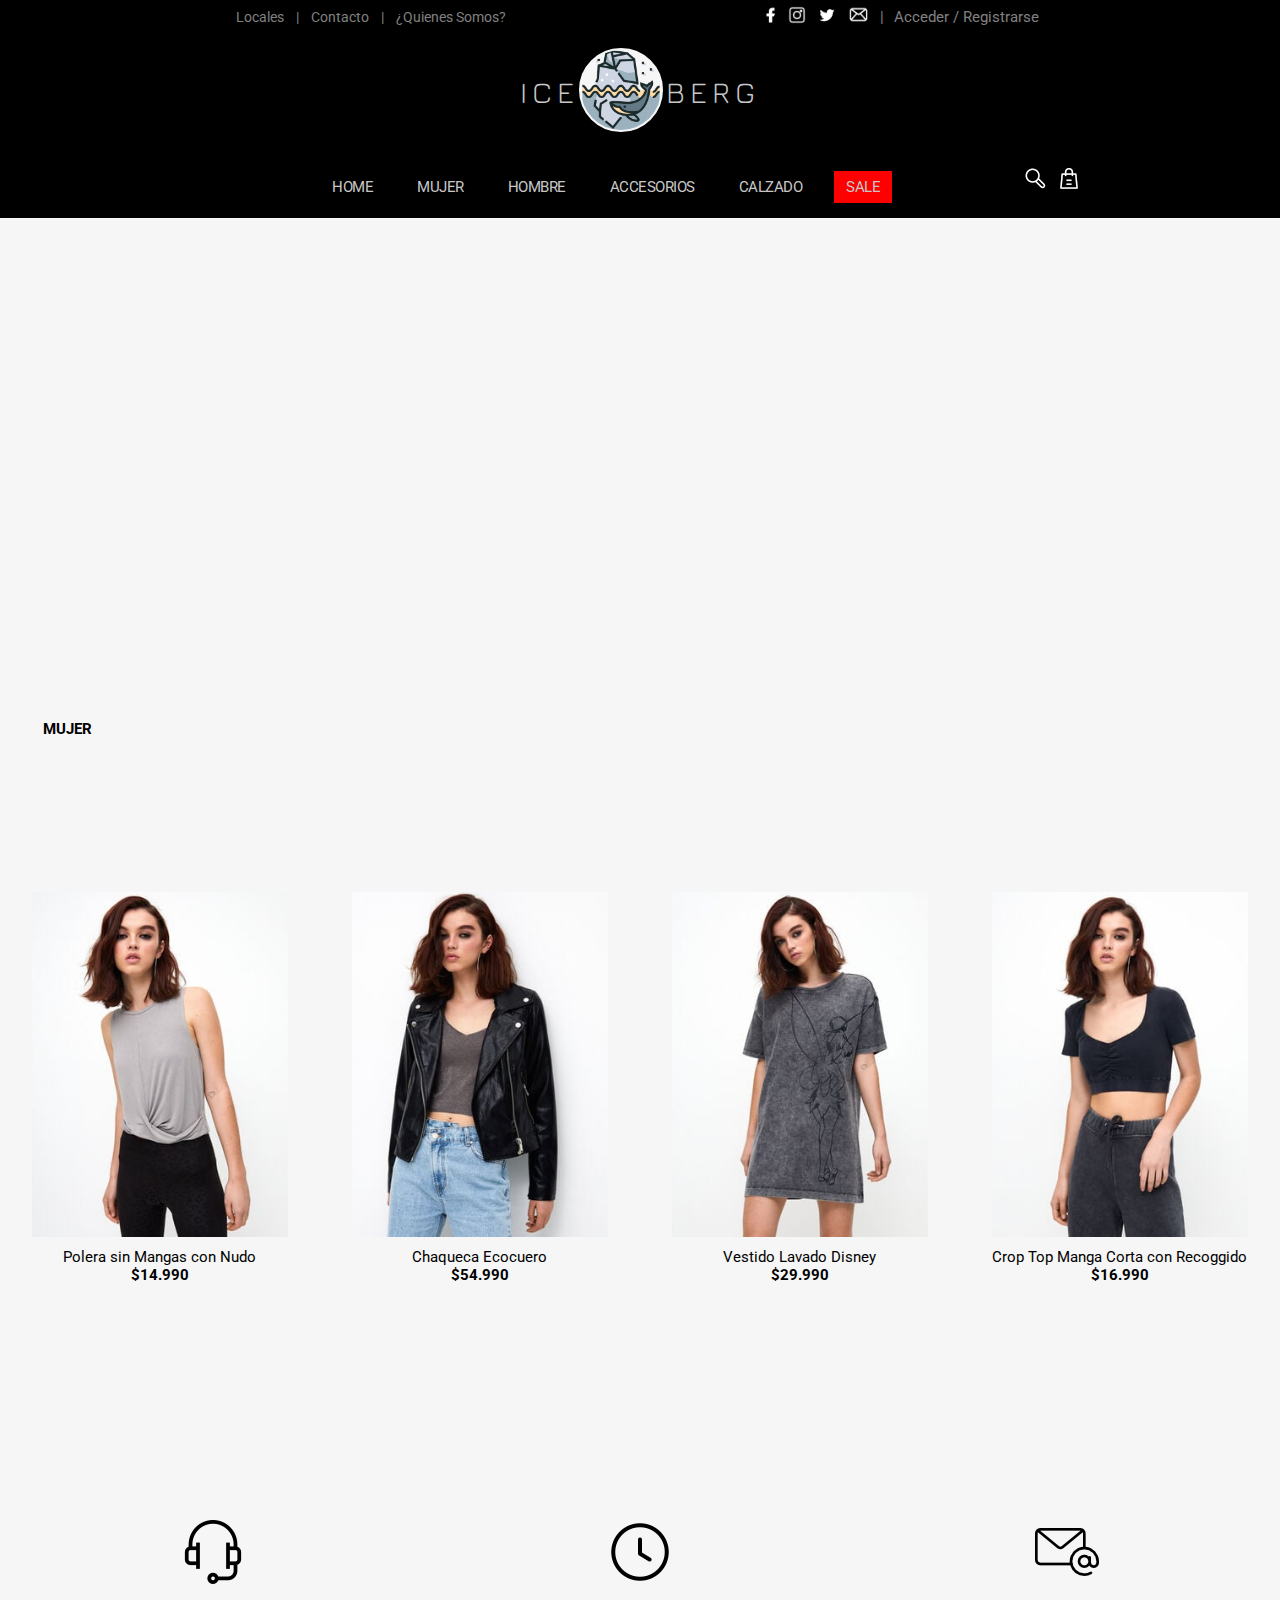
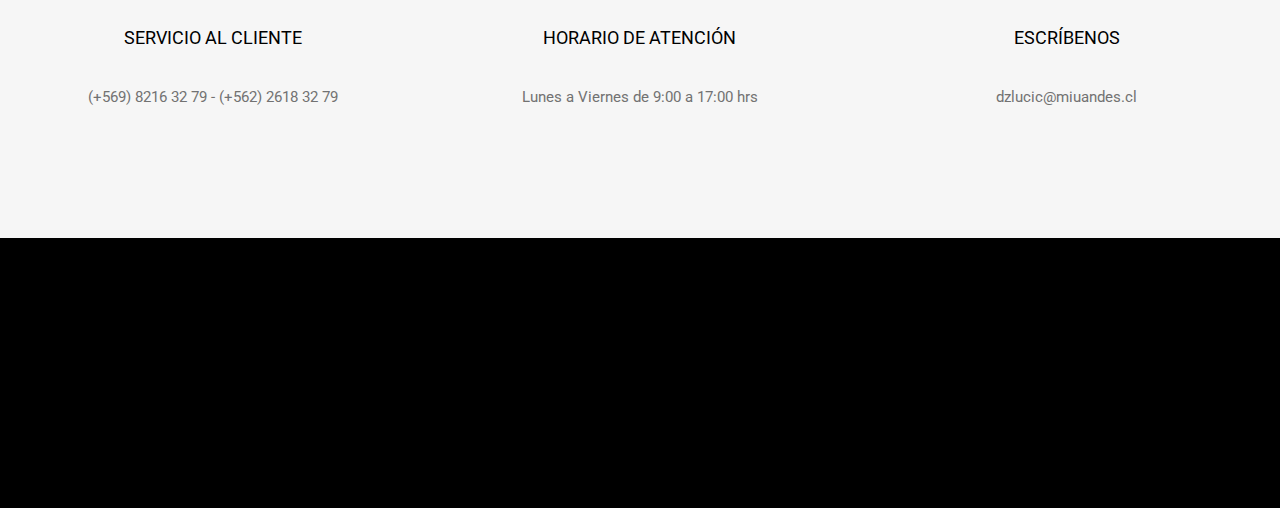
<file: index.html>
<!-- GIT -->

    <!-- 
    git es un repositorio de versionamiento (entre otras cosas) colaborativo (es usable por muchos usuarios)

    git init (para crear la carpeta .git que es vincular git con el proyecto)
    git status (para ver en qué estado y qué carpetas se han subido)
    git add . (para subir todo)
    git add css/ (para subir carpeta)
    git add index.html (para subir archivo)
    git status (verificamos que está subido un cambio pero au no confirmado, area de stage)
    git commit -m"mensaje asociado al commit que describe lo que tiene el commit" (esto es para pasar
    los cambios desde el stage al commit, es una etapa en donde se confirman los cambios). cuando es 
    inicial es git commit -m"Initial Commit"
    git log
    clear (para limpiar consola)
    git branch (me dice donde estoy)
    master (la rama principal por defecto)
    git branch develop (cambio develop por nombre de la rama)
    git checkout develop (para irme a la rama develop)
    git checkout master, git merge develop (me voy a la rama master y después aplico merge para llevar 
    a la rama principal lo que hice en develop)
    touch contacto.html (para agregar un archivo a la carpeta que estamos desde la terminal) 
    -->
 

<!DOCTYPE html>
<html lang="en">

<head>

    <meta charset="UTF-8">
    <meta http-equiv="X-UA-Compatible" content="IE=edge">
    <meta name="viewport" content="width=device-width, initial-scale=1.0">

     <!-- 
    CND Bootstrap CSS
    <link href="https://cdn.jsdelivr.net/npm/bootstrap@5.1.3/dist/css/bootstrap.min.css" rel="stylesheet" integrity="sha384-1BmE4kWBq78iYhFldvKuhfTAU6auU8tT94WrHftjDbrCEXSU1oBoqyl2QvZ6jIW3" crossorigin="anonymous"> 
    -->
    <!-- Font Roboto thin 100 & light 300 & Regular 400-->
    <link rel="preconnect" href="https://fonts.googleapis.com"> 
    <link rel="preconnect" href="https://fonts.gstatic.com" crossorigin> 
    <link href="https://fonts.googleapis.com/css2?family=Roboto:wght@100;300;400&display=swap" rel="stylesheet">
    <!-- Font Jura light 300 -->
    <link rel="preconnect" href="https://fonts.googleapis.com"> 
    <link rel="preconnect" href="https://fonts.gstatic.com" crossorigin> 
    <link href="https://fonts.googleapis.com/css2?family=Jura:wght@300&display=swap" rel="stylesheet">
    <!-- Local Main CSS -->
    <link rel="stylesheet" href="./css/main.css">
    <!-- título página -->
    <title>Iceberg</title>
    
    
</head>

<body>
    
    <header>

        <div class="top-bar">

            <div class="top-left">
                <ul>
                    <li>Locales</li>
                    <li>|</li>
                    <li>Contacto</li>
                    <li>|</li>
                    <li>¿Quienes Somos?</li>
                </ul>
            </div>

            <div class="top-center">
                <div>
                    <img id="img-fb" src="./public/img/icons/fb-icon4.png" alt="facebook">
                </div>
                <div>
                    <img id="img-ig" src="./public/img/icons/ig-icon2.png" alt="instagram">
                </div>
                <div>
                    <img id="img-tw" src="./public/img/icons/twitter-icon2.png" alt="twitter">
                </div>
                <div>
                    <img id="img-mail" src="./public/img/icons/mail-icon4.png" alt="mail">
                </div>
                <div class="top-center-right">
                    <ul>
                        <li> | </li>
                        <li>Acceder / Registrarse</li>
                    </ul>
                     
                </div>
            </div>



        </div>

        <div class="mid-bar">
            <div class="mid-name">
                <span>
                    ICE
                </span>

            </div>
            <div class="mid-logo">
                <div class="img-logo">
                    <img src="./public/img/icons/iceberg-icon.png" alt="iceberg">
                </div>
            </div>
            <div class="mid-name">
                <span>
                    BERG
                </span>
            </div>
        </div>

        <div class="bottom-bar">
            <nav class="bottom-nav">

                <div class="nav-menu">
                    <a href="/index.html">HOME</a> 
                </div>

                <div class="nav-menu" id="nav-mujer"> 
                   <a href="./pages/mujer.html">MUJER</a>
                    <div>
                        <ul class="nav-submenu">
                            <li>JEANS</li>
                            <li>BLUSAS</li>
                            <li>CHAQUETAS</li>
                            <li>POLERAS</li>
                            <li>SWEATERS Y POLERONES</li>
                            <li>PANTALONES</li>
                            <li>ABRIGOS Y PARKAS</li>
                        </ul>
                    </div>
                </div>

                <div class="nav-menu" id="nav-hombre">
                    <a href="./pages/hombre.html">HOMBRE</a> 
                    <div>
                        <ul class="nav-submenu">
                            <li>JEANS</li>
                            <li>CAMISAS</li>
                            <li>CHAQUETAS</li>
                            <li>POLERAS</li>
                            <li>SWEATERS Y POLERONES</li>
                            <li>PANTALONES</li>
                            <li>ABRIGOS Y PARKAS</li>

                        </ul>
                    </div>
                </div>

                <div class="nav-menu" id="nav-accesorios">
                    <a href="./pages/accesorios.html">ACCESORIOS</a> 
                    <div>
                        <ul class="nav-submenu" >
                            <li>CINTUNORES</li>
                            <li>MOCHILAS Y BOLSOS</li>
                            <li>PULSERAS</li>
                        </ul>
                    </div>
                </div>
                
                <div class="nav-menu">
                    <a href="./pages/calzado.html">CALZADO</a> 
                </div>

                <div class="nav-menu" id="nav-sale">
                    <a href="./pages/sale.html">SALE</a>    
                    <div>
                        <ul class="nav-submenu">
                            <li>SALE MUJER</li>
                            <li>SALE HOMBRE</li>
                        </ul>
                    </div>
                </div>

            </nav>
            <div class="nav-items">
                    <div>
                        <img src="./public/img/icons/lupa-icon.png" alt="lupa">
                    </div>
                    <div>
                        <img src="./public/img/icons/canasta-icon4.png" alt="canasta">
                    </div>
            </div>
        </div>


    </header>

    <main>

        <section class="main-top">


        </section>

        <section class="main-mid">

            <div class="main-mid-top"> 
                <div class="main-mid-font-02">
                    MUJER
                </div>
            </div>

            <div class="main-mid-left-01">
                <div>
                    <img src="./public/img/products/nina01_1.jpg" alt="" class="main-mid-img">
                </div>
                <div class="main-mid-bloq-text">
                    <div class="main-mid-font-01">
                        Polera sin Mangas con Nudo
                    </div>
                    <div class="main-mid-font-02">
                        $14.990
                    </div>
                </div>
            </div>

            <div class="main-mid-left-02">
                <div>
                    <img src="./public/img/products/nina02_1.jpg" alt="" class="main-mid-img">
                </div>
                <div class="main-mid-bloq-text">
                    <div class="main-mid-font-01">
                        Chaqueca Ecocuero
                    </div>
                    <div class="main-mid-font-02">
                        $54.990
                    </div>
                </div>
            </div>

            <div class="main-mid-right-01">
                <div>
                    <img src="./public/img/products/nina03_1.jpg" alt="" class="main-mid-img">
                </div>
                <div class="main-mid-bloq-text">
                    <div class="main-mid-font-01">
                        Vestido Lavado Disney
                    </div>
                    <div class="main-mid-font-02">
                        $29.990
                    </div>
                </div>
                
            </div>

            <div class="main-mid-right-02">
                <div>
                    <img src="./public/img/products/nina04_1.jpg" alt="" class="main-mid-img">
                </div>
                <div class="main-mid-bloq-text">
                    <div class="main-mid-font-01">
                        Crop Top Manga Corta con Recoggido
                    </div>
                    <div class="main-mid-font-02">
                        $16.990
                    </div>
                </div>
            </div>

        </section>

        <section class="main-bottom">

            <div class="main-bottom-left">
                <div>
                        <img src="./public/img/icons/call-center.png" alt="servicio-llamado-contacto">
                </div>
                <div class="style-font-bottom-01">
                    SERVICIO AL CLIENTE
                </div>
                <div class="style-font-bottom-02">
                    (+569) 8216 32 79 - (+562) 2618 32 79
                </div>
            </div>

            <div class="main-bottom-mid">
                <div>
                    <img src="./public/img/icons/reloj.png" alt="horario-atencion-reloj">
                </div>
                <div class="style-font-bottom-01">
                    HORARIO DE ATENCIÓN
                </div>
                <div class="style-font-bottom-02">
                    Lunes a Viernes de 9:00 a 17:00 hrs
                </div>
            </div>

            <div class="main-bottom-right">
                <div>
                    <img src="./public/img/icons/correo-electronico.png" alt="contacto-mail-correo">
                </div>
                <div class="style-font-bottom-01">
                    ESCRÍBENOS
                </div>
                <div class="style-font-bottom-02">
                    dzlucic@miuandes.cl
                </div>

            </div>

        </section>

    </main>

    <footer>

    </footer>
    
    <!-- 
    CND JS Components
    <script src="https://cdn.jsdelivr.net/npm/bootstrap@5.1.3/dist/js/bootstrap.bundle.min.js" integrity="sha384-ka7Sk0Gln4gmtz2MlQnikT1wXgYsOg+OMhuP+IlRH9sENBO0LRn5q+8nbTov4+1p" crossorigin="anonymous"></script> 
    -->
</body>
</html>
</file>
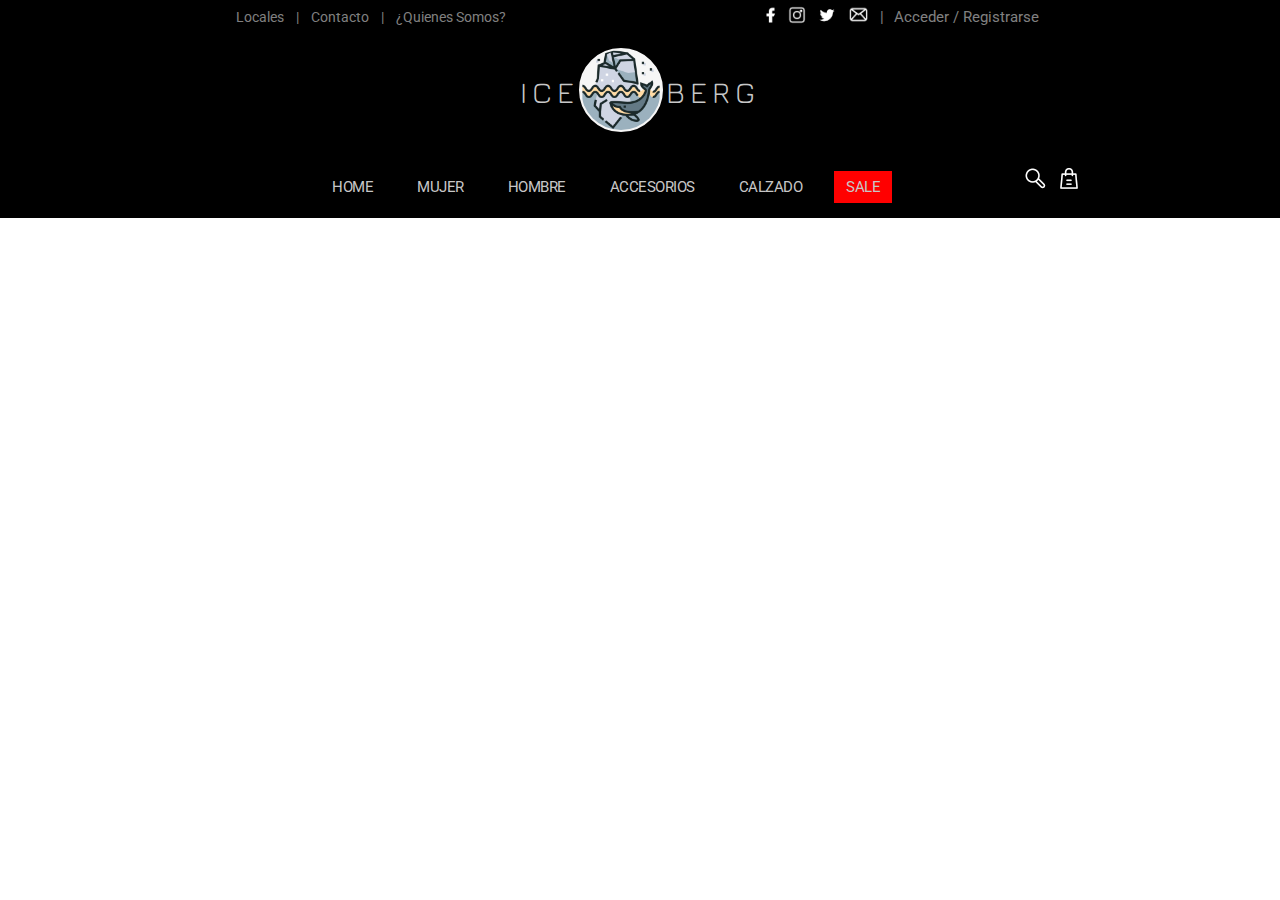
<file: pages/accesorios.html>
<!DOCTYPE html>
<html lang="en">
<head>
    <meta charset="UTF-8">
    <meta http-equiv="X-UA-Compatible" content="IE=edge">
    <meta name="viewport" content="width=device-width, initial-scale=1.0">
    <!-- Font Roboto thin 100 & light 300 & Regular 400-->
    <link rel="preconnect" href="https://fonts.googleapis.com"> 
    <link rel="preconnect" href="https://fonts.gstatic.com" crossorigin> 
    <link href="https://fonts.googleapis.com/css2?family=Roboto:wght@100;300;400&display=swap" rel="stylesheet">
    <!-- Font Jura light 300 -->
    <link rel="preconnect" href="https://fonts.googleapis.com"> 
    <link rel="preconnect" href="https://fonts.gstatic.com" crossorigin> 
    <link href="https://fonts.googleapis.com/css2?family=Jura:wght@300&display=swap" rel="stylesheet">
    <!-- main css -->
    <link rel="stylesheet" href="../css/main.css">
    <!-- título página -->
    <title>Accesorios-Iceberg</title>

</head>

<body>

    <header>

        <div class="top-bar">

            <div class="top-left">
                <ul>
                    <li>Locales</li>
                    <li>|</li>
                    <li>Contacto</li>
                    <li>|</li>
                    <li>¿Quienes Somos?</li>
                </ul>
            </div>

            <div class="top-center">
                <div>
                    <img id="img-fb" src="../public/img/icons/fb-icon4.png" alt="facebook">
                </div>
                <div>
                    <img id="img-ig" src="../public/img/icons/ig-icon2.png" alt="instagram">
                </div>
                <div>
                    <img id="img-tw" src="../public/img/icons/twitter-icon2.png" alt="twitter">
                </div>
                <div>
                    <img id="img-mail" src="../public/img/icons/mail-icon4.png" alt="mail">
                </div>
                <div class="top-center-right">
                    <ul>
                        <li> | </li>
                        <li>Acceder / Registrarse</li>
                    </ul>
                     
                </div>
            </div>



        </div>

        <div class="mid-bar">
            <div class="mid-name">
                <span>
                    ICE
                </span>

            </div>
            <div class="mid-logo">
                <div class="img-logo">
                    <img src="../public/img/icons/iceberg-icon.png" alt="iceberg">
                </div>
            </div>
            <div class="mid-name">
                <span>
                    BERG
                </span>
            </div>
        </div>

        <div class="bottom-bar">
            <nav class="bottom-nav">

                <div class="nav-menu">
                    <a href="../index.html">HOME</a> 
                </div>

                <div class="nav-menu" id="nav-mujer"> 
                   <a href="../pages/mujer.html">MUJER</a>
                    <div>
                        <ul class="nav-submenu">
                            <li>JEANS</li>
                            <li>BLUSAS</li>
                            <li>CHAQUETAS</li>
                            <li>POLERAS</li>
                            <li>SWEATERS Y POLERONES</li>
                            <li>PANTALONES</li>
                            <li>ABRIGOS Y PARKAS</li>
                        </ul>
                    </div>
                </div>

                <div class="nav-menu" id="nav-hombre">
                    <a href="../pages/hombre.html">HOMBRE</a> 
                    <div>
                        <ul class="nav-submenu">
                            <li>JEANS</li>
                            <li>CAMISAS</li>
                            <li>CHAQUETAS</li>
                            <li>POLERAS</li>
                            <li>SWEATERS Y POLERONES</li>
                            <li>PANTALONES</li>
                            <li>ABRIGOS Y PARKAS</li>

                        </ul>
                    </div>
                </div>

                <div class="nav-menu" id="nav-accesorios">
                    <a href="../pages/accesorios.html">ACCESORIOS</a> 
                    <div>
                        <ul class="nav-submenu" >
                            <li>CINTUNORES</li>
                            <li>MOCHILAS Y BOLSOS</li>
                            <li>PULSERAS</li>
                        </ul>
                    </div>
                </div>
                
                <div class="nav-menu">
                    <a href="../pages/calzado.html">CALZADO</a> 
                </div>

                <div class="nav-menu" id="nav-sale">
                    <a href="../pages/sale.html">SALE</a>    
                    <div>
                        <ul class="nav-submenu">
                            <li>SALE MUJER</li>
                            <li>SALE HOMBRE</li>
                        </ul>
                    </div>
                </div>

            </nav>
            <div class="nav-items">
                    <div>
                        <img src="../public/img/icons/lupa-icon.png" alt="lupa">
                    </div>
                    <div>
                        <img src="../public/img/icons/canasta-icon4.png" alt="canasta">
                    </div>
            </div>
        </div>


    </header>


</body>
</html>
</file>
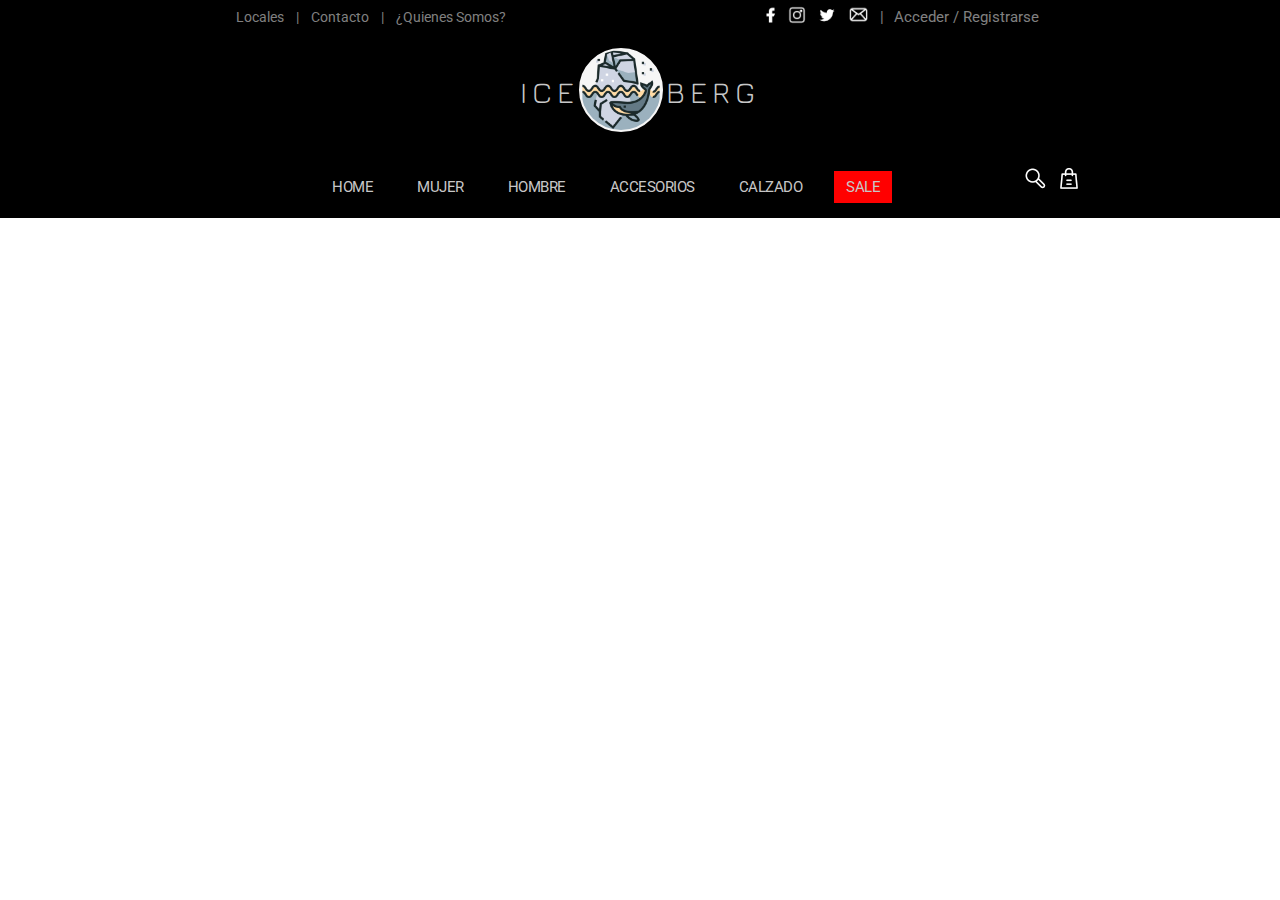
<file: pages/calzado.html>
<!DOCTYPE html>
<html lang="en">
<head>
    <meta charset="UTF-8">
    <meta http-equiv="X-UA-Compatible" content="IE=edge">
    <meta name="viewport" content="width=device-width, initial-scale=1.0">
    <!-- Font Roboto thin 100 & light 300 & Regular 400-->
    <link rel="preconnect" href="https://fonts.googleapis.com"> 
    <link rel="preconnect" href="https://fonts.gstatic.com" crossorigin> 
    <link href="https://fonts.googleapis.com/css2?family=Roboto:wght@100;300;400&display=swap" rel="stylesheet">
    <!-- Font Jura light 300 -->
    <link rel="preconnect" href="https://fonts.googleapis.com"> 
    <link rel="preconnect" href="https://fonts.gstatic.com" crossorigin> 
    <link href="https://fonts.googleapis.com/css2?family=Jura:wght@300&display=swap" rel="stylesheet">
    <!-- main css -->
    <link rel="stylesheet" href="../css/main.css">
    <!-- título página -->
    <title>Calzado-Iceberg</title>

</head>

<body>

    <header>

        <div class="top-bar">

            <div class="top-left">
                <ul>
                    <li>Locales</li>
                    <li>|</li>
                    <li>Contacto</li>
                    <li>|</li>
                    <li>¿Quienes Somos?</li>
                </ul>
            </div>

            <div class="top-center">
                <div>
                    <img id="img-fb" src="../public/img/icons/fb-icon4.png" alt="facebook">
                </div>
                <div>
                    <img id="img-ig" src="../public/img/icons/ig-icon2.png" alt="instagram">
                </div>
                <div>
                    <img id="img-tw" src="../public/img/icons/twitter-icon2.png" alt="twitter">
                </div>
                <div>
                    <img id="img-mail" src="../public/img/icons/mail-icon4.png" alt="mail">
                </div>
                <div class="top-center-right">
                    <ul>
                        <li> | </li>
                        <li>Acceder / Registrarse</li>
                    </ul>
                     
                </div>
            </div>



        </div>

        <div class="mid-bar">
            <div class="mid-name">
                <span>
                    ICE
                </span>

            </div>
            <div class="mid-logo">
                <div class="img-logo">
                    <img src="../public/img/icons/iceberg-icon.png" alt="iceberg">
                </div>
            </div>
            <div class="mid-name">
                <span>
                    BERG
                </span>
            </div>
        </div>

        <div class="bottom-bar">
            <nav class="bottom-nav">

                <div class="nav-menu">
                    <a href="../index.html">HOME</a> 
                </div>

                <div class="nav-menu" id="nav-mujer"> 
                   <a href="../pages/mujer.html">MUJER</a>
                    <div>
                        <ul class="nav-submenu">
                            <li>JEANS</li>
                            <li>BLUSAS</li>
                            <li>CHAQUETAS</li>
                            <li>POLERAS</li>
                            <li>SWEATERS Y POLERONES</li>
                            <li>PANTALONES</li>
                            <li>ABRIGOS Y PARKAS</li>
                        </ul>
                    </div>
                </div>

                <div class="nav-menu" id="nav-hombre">
                    <a href="../pages/hombre.html">HOMBRE</a> 
                    <div>
                        <ul class="nav-submenu">
                            <li>JEANS</li>
                            <li>CAMISAS</li>
                            <li>CHAQUETAS</li>
                            <li>POLERAS</li>
                            <li>SWEATERS Y POLERONES</li>
                            <li>PANTALONES</li>
                            <li>ABRIGOS Y PARKAS</li>

                        </ul>
                    </div>
                </div>

                <div class="nav-menu" id="nav-accesorios">
                    <a href="../pages/accesorios.html">ACCESORIOS</a> 
                    <div>
                        <ul class="nav-submenu" >
                            <li>CINTUNORES</li>
                            <li>MOCHILAS Y BOLSOS</li>
                            <li>PULSERAS</li>
                        </ul>
                    </div>
                </div>
                
                <div class="nav-menu">
                    <a href="../pages/calzado.html">CALZADO</a> 
                </div>

                <div class="nav-menu" id="nav-sale">
                    <a href="../pages/sale.html">SALE</a>    
                    <div>
                        <ul class="nav-submenu">
                            <li>SALE MUJER</li>
                            <li>SALE HOMBRE</li>
                        </ul>
                    </div>
                </div>

            </nav>
            <div class="nav-items">
                    <div>
                        <img src="../public/img/icons/lupa-icon.png" alt="lupa">
                    </div>
                    <div>
                        <img src="../public/img/icons/canasta-icon4.png" alt="canasta">
                    </div>
            </div>
        </div>


    </header>


</body>
</html>
</file>
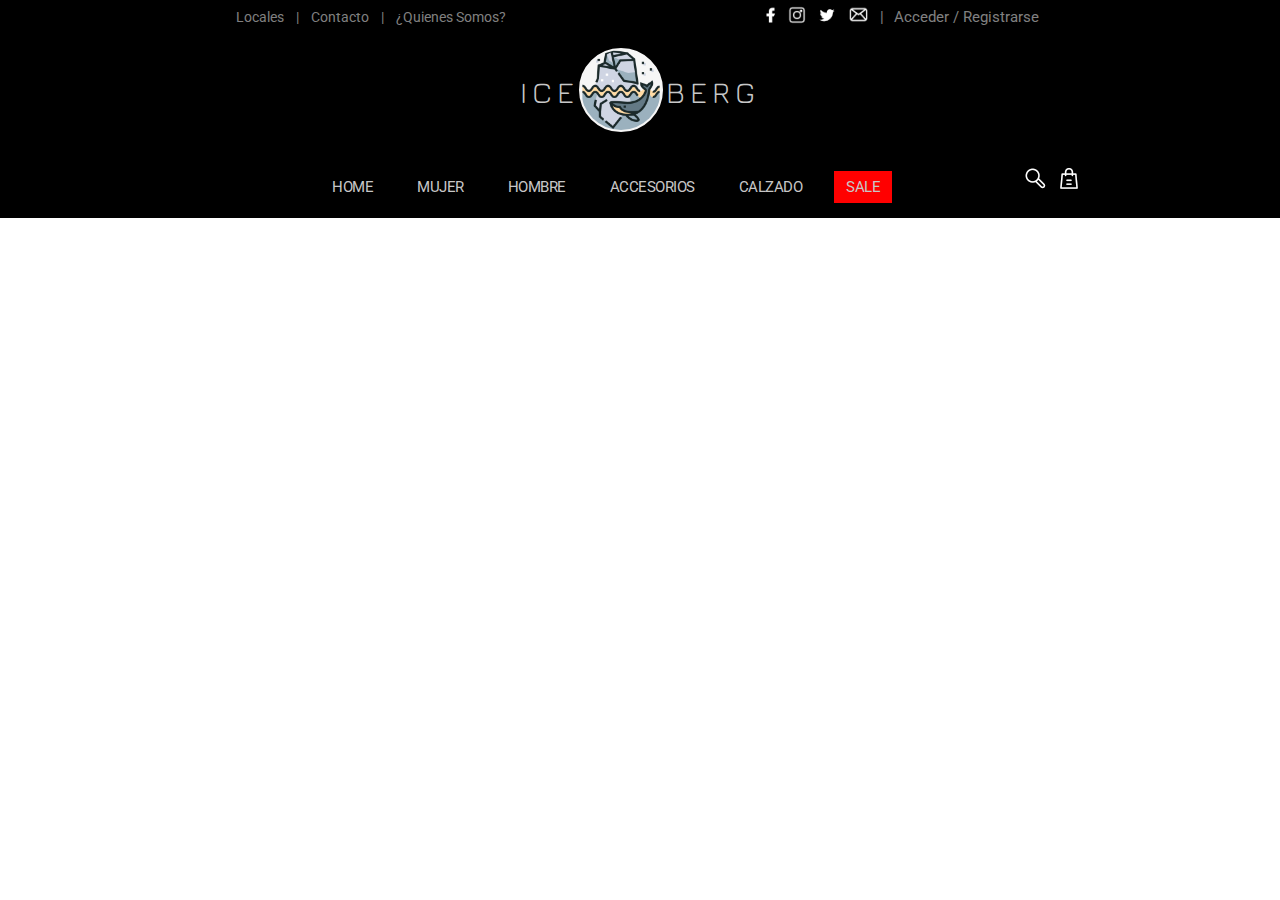
<file: pages/hombre.html>
<!DOCTYPE html>
<html lang="en">
<head>
    <meta charset="UTF-8">
    <meta http-equiv="X-UA-Compatible" content="IE=edge">
    <meta name="viewport" content="width=device-width, initial-scale=1.0">
    <!-- Font Roboto thin 100 & light 300 & Regular 400-->
    <link rel="preconnect" href="https://fonts.googleapis.com"> 
    <link rel="preconnect" href="https://fonts.gstatic.com" crossorigin> 
    <link href="https://fonts.googleapis.com/css2?family=Roboto:wght@100;300;400&display=swap" rel="stylesheet">
    <!-- Font Jura light 300 -->
    <link rel="preconnect" href="https://fonts.googleapis.com"> 
    <link rel="preconnect" href="https://fonts.gstatic.com" crossorigin> 
    <link href="https://fonts.googleapis.com/css2?family=Jura:wght@300&display=swap" rel="stylesheet">
    <!-- main css -->
    <link rel="stylesheet" href="../css/main.css">
    <!-- título página -->
    <title>Hombre-Iceberg</title>

</head>

<body>

    <header>

        <div class="top-bar">

            <div class="top-left">
                <ul>
                    <li>Locales</li>
                    <li>|</li>
                    <li>Contacto</li>
                    <li>|</li>
                    <li>¿Quienes Somos?</li>
                </ul>
            </div>

            <div class="top-center">
                <div>
                    <img id="img-fb" src="../public/img/icons/fb-icon4.png" alt="facebook">
                </div>
                <div>
                    <img id="img-ig" src="../public/img/icons/ig-icon2.png" alt="instagram">
                </div>
                <div>
                    <img id="img-tw" src="../public/img/icons/twitter-icon2.png" alt="twitter">
                </div>
                <div>
                    <img id="img-mail" src="../public/img/icons/mail-icon4.png" alt="mail">
                </div>
                <div class="top-center-right">
                    <ul>
                        <li> | </li>
                        <li>Acceder / Registrarse</li>
                    </ul>
                     
                </div>
            </div>



        </div>

        <div class="mid-bar">
            <div class="mid-name">
                <span>
                    ICE
                </span>

            </div>
            <div class="mid-logo">
                <div class="img-logo">
                    <img src="../public/img/icons/iceberg-icon.png" alt="iceberg">
                </div>
            </div>
            <div class="mid-name">
                <span>
                    BERG
                </span>
            </div>
        </div>

        <div class="bottom-bar">
            <nav class="bottom-nav">

                <div class="nav-menu">
                    <a href="../index.html">HOME</a> 
                </div>

                <div class="nav-menu" id="nav-mujer"> 
                   <a href="../pages/mujer.html">MUJER</a>
                    <div>
                        <ul class="nav-submenu">
                            <li>JEANS</li>
                            <li>BLUSAS</li>
                            <li>CHAQUETAS</li>
                            <li>POLERAS</li>
                            <li>SWEATERS Y POLERONES</li>
                            <li>PANTALONES</li>
                            <li>ABRIGOS Y PARKAS</li>
                        </ul>
                    </div>
                </div>

                <div class="nav-menu" id="nav-hombre">
                    <a href="../pages/hombre.html">HOMBRE</a> 
                    <div>
                        <ul class="nav-submenu">
                            <li>JEANS</li>
                            <li>CAMISAS</li>
                            <li>CHAQUETAS</li>
                            <li>POLERAS</li>
                            <li>SWEATERS Y POLERONES</li>
                            <li>PANTALONES</li>
                            <li>ABRIGOS Y PARKAS</li>

                        </ul>
                    </div>
                </div>

                <div class="nav-menu" id="nav-accesorios">
                    <a href="../pages/accesorios.html">ACCESORIOS</a> 
                    <div>
                        <ul class="nav-submenu" >
                            <li>CINTUNORES</li>
                            <li>MOCHILAS Y BOLSOS</li>
                            <li>PULSERAS</li>
                        </ul>
                    </div>
                </div>
                
                <div class="nav-menu">
                    <a href="../pages/calzado.html">CALZADO</a> 
                </div>

                <div class="nav-menu" id="nav-sale">
                    <a href="../pages/sale.html">SALE</a>    
                    <div>
                        <ul class="nav-submenu">
                            <li>SALE MUJER</li>
                            <li>SALE HOMBRE</li>
                        </ul>
                    </div>
                </div>

            </nav>
            <div class="nav-items">
                    <div>
                        <img src="../public/img/icons/lupa-icon.png" alt="lupa">
                    </div>
                    <div>
                        <img src="../public/img/icons/canasta-icon4.png" alt="canasta">
                    </div>
            </div>
        </div>


    </header>


</body>
</html>
</file>
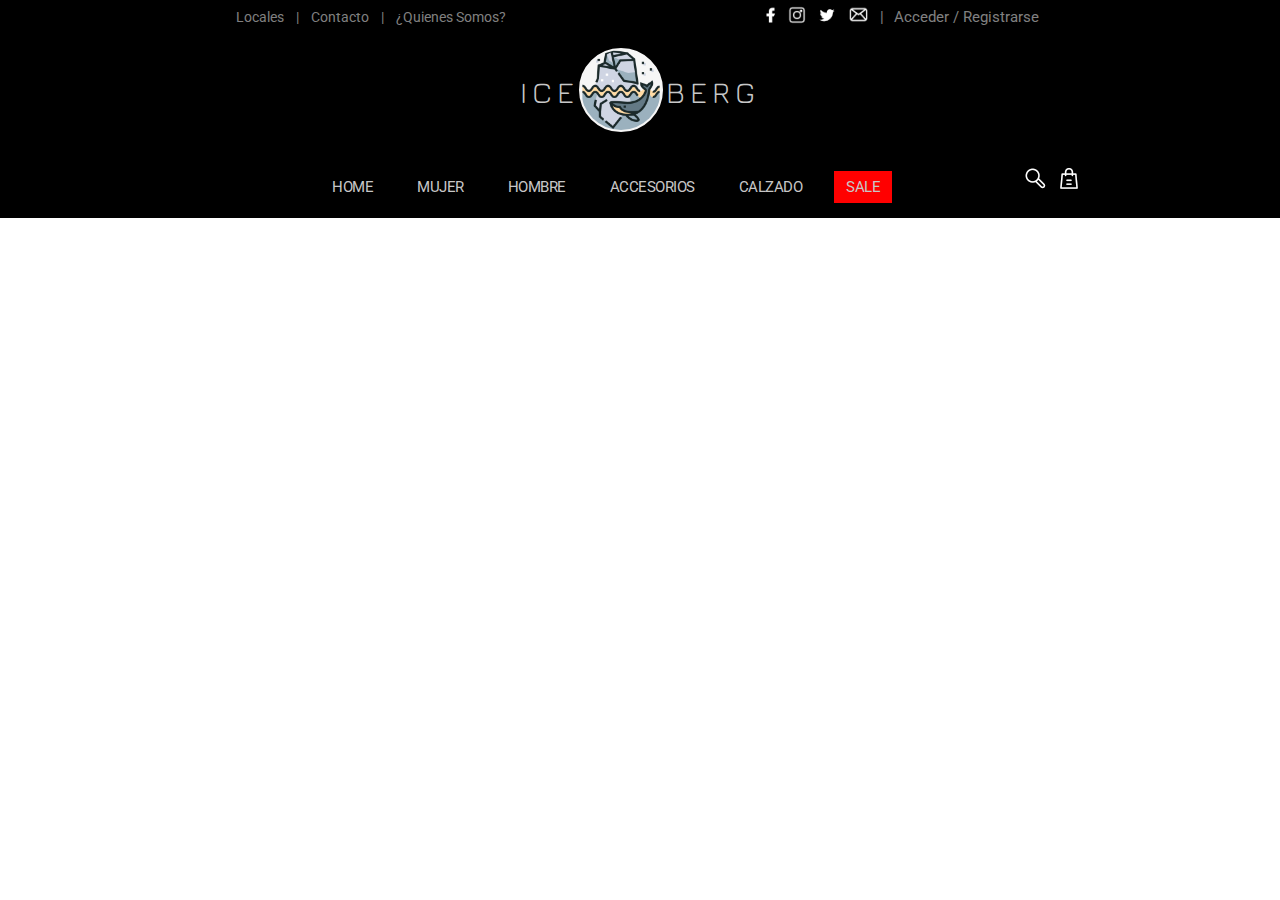
<file: pages/mujer.html>
<!DOCTYPE html>
<html lang="en">
<head>
    <meta charset="UTF-8">
    <meta http-equiv="X-UA-Compatible" content="IE=edge">
    <meta name="viewport" content="width=device-width, initial-scale=1.0">
    <!-- Font Roboto thin 100 & light 300 & Regular 400-->
    <link rel="preconnect" href="https://fonts.googleapis.com"> 
    <link rel="preconnect" href="https://fonts.gstatic.com" crossorigin> 
    <link href="https://fonts.googleapis.com/css2?family=Roboto:wght@100;300;400&display=swap" rel="stylesheet">
    <!-- Font Jura light 300 -->
    <link rel="preconnect" href="https://fonts.googleapis.com"> 
    <link rel="preconnect" href="https://fonts.gstatic.com" crossorigin> 
    <link href="https://fonts.googleapis.com/css2?family=Jura:wght@300&display=swap" rel="stylesheet">
    <!-- main css -->
    <link rel="stylesheet" href="../css/main.css">
    <!-- título página -->
    <title>Mujer-Iceberg</title>

</head>

<body>

    <header>

        <div class="top-bar">

            <div class="top-left">
                <ul>
                    <li>Locales</li>
                    <li>|</li>
                    <li>Contacto</li>
                    <li>|</li>
                    <li>¿Quienes Somos?</li>
                </ul>
            </div>

            <div class="top-center">
                <div>
                    <img id="img-fb" src="../public/img/icons/fb-icon4.png" alt="facebook">
                </div>
                <div>
                    <img id="img-ig" src="../public/img/icons/ig-icon2.png" alt="instagram">
                </div>
                <div>
                    <img id="img-tw" src="../public/img/icons/twitter-icon2.png" alt="twitter">
                </div>
                <div>
                    <img id="img-mail" src="../public/img/icons/mail-icon4.png" alt="mail">
                </div>
                <div class="top-center-right">
                    <ul>
                        <li> | </li>
                        <li>Acceder / Registrarse</li>
                    </ul>
                     
                </div>
            </div>



        </div>

        <div class="mid-bar">
            <div class="mid-name">
                <span>
                    ICE
                </span>

            </div>
            <div class="mid-logo">
                <div class="img-logo">
                    <img src="../public/img/icons/iceberg-icon.png" alt="iceberg">
                </div>
            </div>
            <div class="mid-name">
                <span>
                    BERG
                </span>
            </div>
        </div>

        <div class="bottom-bar">
            <nav class="bottom-nav">

                <div class="nav-menu">
                    <a href="../index.html">HOME</a> 
                </div>

                <div class="nav-menu" id="nav-mujer"> 
                   <a href="../pages/mujer.html">MUJER</a>
                    <div>
                        <ul class="nav-submenu">
                            <li>JEANS</li>
                            <li>BLUSAS</li>
                            <li>CHAQUETAS</li>
                            <li>POLERAS</li>
                            <li>SWEATERS Y POLERONES</li>
                            <li>PANTALONES</li>
                            <li>ABRIGOS Y PARKAS</li>
                        </ul>
                    </div>
                </div>

                <div class="nav-menu" id="nav-hombre">
                    <a href="../pages/hombre.html">HOMBRE</a> 
                    <div>
                        <ul class="nav-submenu">
                            <li>JEANS</li>
                            <li>CAMISAS</li>
                            <li>CHAQUETAS</li>
                            <li>POLERAS</li>
                            <li>SWEATERS Y POLERONES</li>
                            <li>PANTALONES</li>
                            <li>ABRIGOS Y PARKAS</li>

                        </ul>
                    </div>
                </div>

                <div class="nav-menu" id="nav-accesorios">
                    <a href="../pages/accesorios.html">ACCESORIOS</a> 
                    <div>
                        <ul class="nav-submenu" >
                            <li>CINTUNORES</li>
                            <li>MOCHILAS Y BOLSOS</li>
                            <li>PULSERAS</li>
                        </ul>
                    </div>
                </div>
                
                <div class="nav-menu">
                    <a href="../pages/calzado.html">CALZADO</a> 
                </div>

                <div class="nav-menu" id="nav-sale">
                    <a href="../pages/sale.html">SALE</a>    
                    <div>
                        <ul class="nav-submenu">
                            <li>SALE MUJER</li>
                            <li>SALE HOMBRE</li>
                        </ul>
                    </div>
                </div>

            </nav>
            <div class="nav-items">
                    <div>
                        <img src="../public/img/icons/lupa-icon.png" alt="lupa">
                    </div>
                    <div>
                        <img src="../public/img/icons/canasta-icon4.png" alt="canasta">
                    </div>
            </div>
        </div>


    </header>


</body>
</html>
</file>
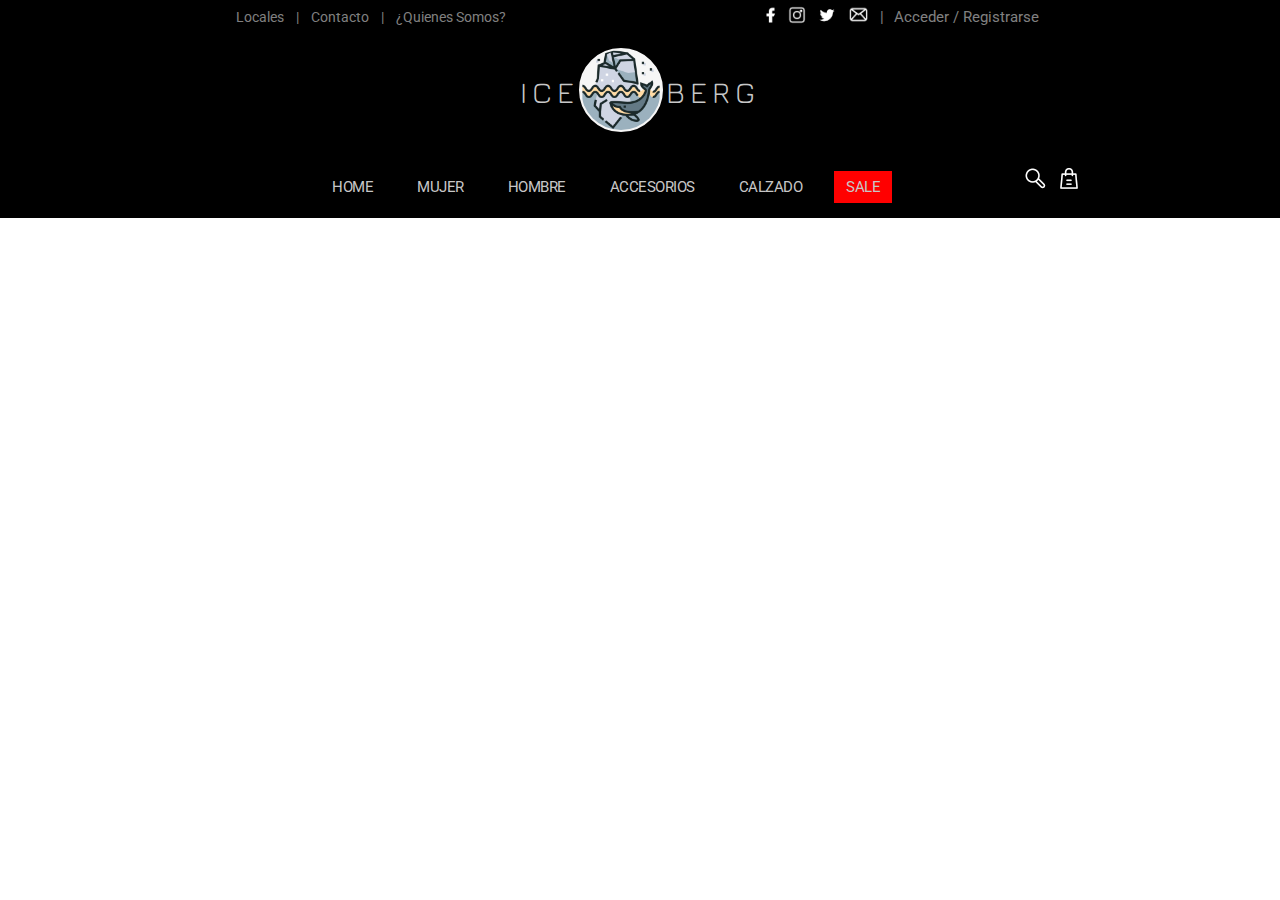
<file: pages/sale.html>
<!DOCTYPE html>
<html lang="en">
<head>
    <meta charset="UTF-8">
    <meta http-equiv="X-UA-Compatible" content="IE=edge">
    <meta name="viewport" content="width=device-width, initial-scale=1.0">
    <!-- Font Roboto thin 100 & light 300 & Regular 400-->
    <link rel="preconnect" href="https://fonts.googleapis.com"> 
    <link rel="preconnect" href="https://fonts.gstatic.com" crossorigin> 
    <link href="https://fonts.googleapis.com/css2?family=Roboto:wght@100;300;400&display=swap" rel="stylesheet">
    <!-- Font Jura light 300 -->
    <link rel="preconnect" href="https://fonts.googleapis.com"> 
    <link rel="preconnect" href="https://fonts.gstatic.com" crossorigin> 
    <link href="https://fonts.googleapis.com/css2?family=Jura:wght@300&display=swap" rel="stylesheet">
    <!-- main css -->
    <link rel="stylesheet" href="../css/main.css">
    <!-- título página -->
    <title>Sale-Iceberg</title>

</head>

<body>

    <header>

        <div class="top-bar">

            <div class="top-left">
                <ul>
                    <li>Locales</li>
                    <li>|</li>
                    <li>Contacto</li>
                    <li>|</li>
                    <li>¿Quienes Somos?</li>
                </ul>
            </div>

            <div class="top-center">
                <div>
                    <img id="img-fb" src="../public/img/icons/fb-icon4.png" alt="facebook">
                </div>
                <div>
                    <img id="img-ig" src="../public/img/icons/ig-icon2.png" alt="instagram">
                </div>
                <div>
                    <img id="img-tw" src="../public/img/icons/twitter-icon2.png" alt="twitter">
                </div>
                <div>
                    <img id="img-mail" src="../public/img/icons/mail-icon4.png" alt="mail">
                </div>
                <div class="top-center-right">
                    <ul>
                        <li> | </li>
                        <li>Acceder / Registrarse</li>
                    </ul>
                     
                </div>
            </div>



        </div>

        <div class="mid-bar">
            <div class="mid-name">
                <span>
                    ICE
                </span>

            </div>
            <div class="mid-logo">
                <div class="img-logo">
                    <img src="../public/img/icons/iceberg-icon.png" alt="iceberg">
                </div>
            </div>
            <div class="mid-name">
                <span>
                    BERG
                </span>
            </div>
        </div>

        <div class="bottom-bar">
            <nav class="bottom-nav">

                <div class="nav-menu">
                    <a href="../index.html">HOME</a> 
                </div>

                <div class="nav-menu" id="nav-mujer"> 
                   <a href="../pages/mujer.html">MUJER</a>
                    <div>
                        <ul class="nav-submenu">
                            <li>JEANS</li>
                            <li>BLUSAS</li>
                            <li>CHAQUETAS</li>
                            <li>POLERAS</li>
                            <li>SWEATERS Y POLERONES</li>
                            <li>PANTALONES</li>
                            <li>ABRIGOS Y PARKAS</li>
                        </ul>
                    </div>
                </div>

                <div class="nav-menu" id="nav-hombre">
                    <a href="../pages/hombre.html">HOMBRE</a> 
                    <div>
                        <ul class="nav-submenu">
                            <li>JEANS</li>
                            <li>CAMISAS</li>
                            <li>CHAQUETAS</li>
                            <li>POLERAS</li>
                            <li>SWEATERS Y POLERONES</li>
                            <li>PANTALONES</li>
                            <li>ABRIGOS Y PARKAS</li>

                        </ul>
                    </div>
                </div>

                <div class="nav-menu" id="nav-accesorios">
                    <a href="../pages/accesorios.html">ACCESORIOS</a> 
                    <div>
                        <ul class="nav-submenu" >
                            <li>CINTUNORES</li>
                            <li>MOCHILAS Y BOLSOS</li>
                            <li>PULSERAS</li>
                        </ul>
                    </div>
                </div>
                
                <div class="nav-menu">
                    <a href="../pages/calzado.html">CALZADO</a> 
                </div>

                <div class="nav-menu" id="nav-sale">
                    <a href="../pages/sale.html">SALE</a>    
                    <div>
                        <ul class="nav-submenu">
                            <li>SALE MUJER</li>
                            <li>SALE HOMBRE</li>
                        </ul>
                    </div>
                </div>

            </nav>
            <div class="nav-items">
                    <div>
                        <img src="../public/img/icons/lupa-icon.png" alt="lupa">
                    </div>
                    <div>
                        <img src="../public/img/icons/canasta-icon4.png" alt="canasta">
                    </div>
            </div>
        </div>


    </header>


</body>
</html>
</file>
<file: css/main.css>
body {
    margin: 0;
    padding: 0;  
}

header {
    height: 100;
    width: 100vw;
    background-color: black;
    display: grid;
    grid-template-areas:
    'top-bar'
    'mid-bar'
    'bottom-bar'
    ;
}

ul {
    list-style: none;
}

li{
    cursor: pointer;
}

a {
    text-decoration: none;
}

.top-bar{
    height: 23px;
    padding-top: 5px;
    grid-area: top-bar;
    background-color:black;

    display: flex;
    flex-direction: row;
    justify-content: space-evenly;
    align-items: center;
}

.top-bar .top-left{
    background-color: black;
}

.top-bar .top-left ul{
    display: flex;
    flex-direction: row;
    padding: 0;
    line-height: 0; 
}

.top-bar .top-left ul li{
    padding-right: 12px;
    font-family: 'Roboto', sans-serif;
    font-size: 14px;
    color:gray;
    font-weight: normal;
}


.top-bar .top-center {
    display: flex;
    flex-direction: row;
    background-color: black;
    align-items: center;  
}

.top-bar .top-center div{
    padding-left: 5px;
}

.top-bar .top-center div img{
    padding-left: 5px;
}

.top-bar .top-center div #img-fb {
   width: 12px;
}

.top-bar .top-center div #img-ig {
    width: 20px;
 }

 .top-bar .top-center div #img-tw {
    width: 20px;
 }

.top-bar .top-center div #img-mail {
    width: 23px;
    height: 20px;   
 }

 .top-bar .top-center .top-center-right ul{
     display: flex;
     flex-direction: row;
     align-items: center;
     padding: 0;
     line-height: 0;
 }

 .top-bar .top-center .top-center-right ul li{
    color:gray;
    font-family: 'Roboto', sans-serif;
    padding-right: 5px;
    padding-left: 5px;
    font-size: 15px;

}

.mid-bar{
    grid-area: mid-bar;
    background-color: black;

    display: flex;
    flex-direction: row;
    justify-content: center;
    align-items: center;
    margin: 20px;
}

.mid-bar .mid-logo{
    padding-right: 3px;
}

.mid-bar .mid-logo .img-logo img { 
    width: 80px;
    background-color: #f6f6f6;
    border-radius: 50%;
    border: solid 2px #f6f6f6;
}


.mid-bar .mid-name span{
    font-family: 'Jura', sans-serif;
    color: #c7c7c7;
    font-size: 30px;
    letter-spacing: 5px;
}

.bottom-bar{
    grid-area: bottom-bar;
    background-color: black;
    

    display: grid;
    grid-template-areas:
    '. . bottom-nav nav-items .'
    '. . bottom-nav nav-items .'
    ;
    justify-items: center;
    padding: 10px;
    
}

.bottom-bar .bottom-nav {
    grid-area: bottom-nav;

    
}

.bottom-bar .bottom-nav {
    display: flex;
    flex-direction: row;
    align-items: center;
    /* position: relative;
    z-index: 1; */
}

.bottom-bar .bottom-nav div a{
    color: inherit;
    text-decoration: none;
}

.bottom-bar .bottom-nav .nav-menu {
    color: #c7c7c7;
    font-size: 15px;
    font-family: 'Roboto', sans-serif;
    letter-spacing: -0.5px;
    margin: 5px 10px 5px 10px;
    padding: 7px 12px 7px 12px;
    cursor: pointer;
    /* background-color: lawngreen; */

}

.bottom-bar .bottom-nav .nav-menu:hover{
    color: #f6f6f6;
}


.bottom-bar .bottom-nav #nav-mujer{
    position: relative;
    z-index: 1;
    text-decoration: none;
}

.bottom-bar .bottom-nav #nav-hombre{
    position: relative;
    z-index: 1;
}

.bottom-bar .bottom-nav #nav-accesorios{
    position: relative;
    z-index: 1;
}

.bottom-bar .bottom-nav #nav-sale {
    background-color:red;
    position: relative;
    z-index: 1;
}

.bottom-bar .bottom-nav .nav-menu .nav-submenu {
    display: none;

}


.bottom-bar .bottom-nav .nav-menu:hover .nav-submenu {
    display: block;
    transition-duration: 500ms;
    background-color: #f6f6f6;
    position: absolute;
    z-index: 2;
    top: 17px;
    left: -10px;
    box-shadow: 1px 1px 5px 0px #c7c7c7;
    padding: 20px 20px 20px 10px;
    
}

.bottom-bar .bottom-nav .nav-menu:hover .nav-submenu li {
    color: #727272;
    letter-spacing: 0px;
    padding: 10px;
    font-weight: normal;
    font-size: 13px;
    /* background-color: yellow; */
    width: 160px;
    
}

.bottom-bar .bottom-nav .nav-menu:hover .nav-submenu li:hover{
    background-color:black;
    color: #c7c7c7;
    border-radius: 5%;
    width: fit-content;
}

.bottom-bar .nav-items{
    display: flex;
    flex-direction: row;
    grid-area: nav-items;
    color: whitesmoke;
    font-weight: 600;
    font-family: 'Roboto', sans-serif; 
}

.bottom-bar .nav-items div{
    padding-right: 10px;
}


main {
    height: 100;
    width: 100vw;
    background-color: burlywood;
}

main .main-top{
    height: 50vh;
    background-color: #f6f6f6;
}

main .main-mid{
    height: 80vh;
    background-color: #f6f6f6;
    display: grid;
    grid-template-areas:
    'main-mid-top main-mid-top main-mid-top main-mid-top'
    'main-mid-left-01 main-mid-left-02 main-mid-right-01 main-mid-right-02'
    'main-mid-left-01 main-mid-left-02 main-mid-right-01 main-mid-right-02'
    'main-mid-left-01 main-mid-left-02 main-mid-right-01 main-mid-right-02'
    ;
    align-items: center;
    justify-content: space-around;
}

main .main-mid .main-mid-top {
    grid-area: main-mid-top;
    /* background-color: darkseagreen; */
    display: flex;
    flex-direction: row;
    
}

main .main-mid .main-mid-top div {
    align-content: stretch;
    /* background-color: brown; */
    padding: 20px 10px 10px 30px;

} 

main .main-mid .main-mid-left-01 {
    grid-area: main-mid-left-01;
    /* background-color: green; */
    display: flex;
    flex-direction: column;
    align-items: center;
    width: 23vw;

}

main .main-mid .main-mid-img{
    width: 20vw;
    padding: 15px 15px 0px 15px;
}

main .main-mid .main-mid-bloq-text{
    padding: 7px;
    display: flex;
    flex-direction: column;
    align-items: center;
}

main .main-mid .main-mid-font-01{
    color: black;
    font-size: 15px;
    font-family: 'Roboto', sans-serif;
}

main .main-mid .main-mid-font-02{
    color: black;
    font-size: 15px;
    font-weight: bold;
    font-family: 'Roboto', sans-serif;
}

main .main-mid .main-mid-left-02 {
    grid-area: main-mid-left-02;
    /* background-color: violet; */
    display: flex;
    flex-direction: column;
    align-items: center;
    width: 23vw;
    max-height: 66vw;
}

main .main-mid .main-mid-right-01 {
    grid-area: main-mid-right-01;
    /* background-color: salmon; */
    display: flex;
    flex-direction: column;
    align-items: center;
    width: 23vw;
    max-height: 66vw;
}

main .main-mid .main-mid-right-02 {
    grid-area: main-mid-right-02;
    /* background-color:slateblue; */
    display: flex;
    flex-direction: column;
    align-items: center;
    width: 23vw;
    max-height: 66vw;
}

main .main-bottom {
    height: 50vh;
    background-color:#f6f6f6;
    display: grid;
    grid-template-areas:
    'main-bottom-left main-bottom-mid main-bottom-right'
    'main-bottom-left main-bottom-mid main-bottom-right'
    'main-bottom-left main-bottom-mid main-bottom-right'
    ;
    justify-content:space-around;
    align-items: center;
    
}

main .main-bottom .main-bottom-left {
    grid-area: main-bottom-left;
    /* background-color:crimson; */
    height: 25vh;
    width: 30vw;
    display: flex;
    flex-direction: column;
    justify-content: space-around;
    align-items: center;
}

main .main-bottom .main-bottom-mid {
    grid-area: main-bottom-mid;
    /* background-color:blue; */
    height: 25vh;
    width: 30vw;
    display: flex;
    flex-direction: column;
    justify-content: space-around;
    align-items: center;
}

main .main-bottom .main-bottom-right {
    grid-area: main-bottom-right;
    /* background-color:chocolate; */
    height: 25vh;
    width: 30vw;
    display: flex;
    flex-direction: column;
    justify-content: space-around;
    align-items: center;
}

.style-font-bottom-01 {
    color: black;
    font-size: 18px;
    font-family: 'Roboto', sans-serif;
}

.style-font-bottom-02 {
    color: #727272;
    font-size: 15px;
    font-family: 'Roboto', sans-serif;
}

footer {
    height: 30vh;
    background-color: black;
}
</file>
